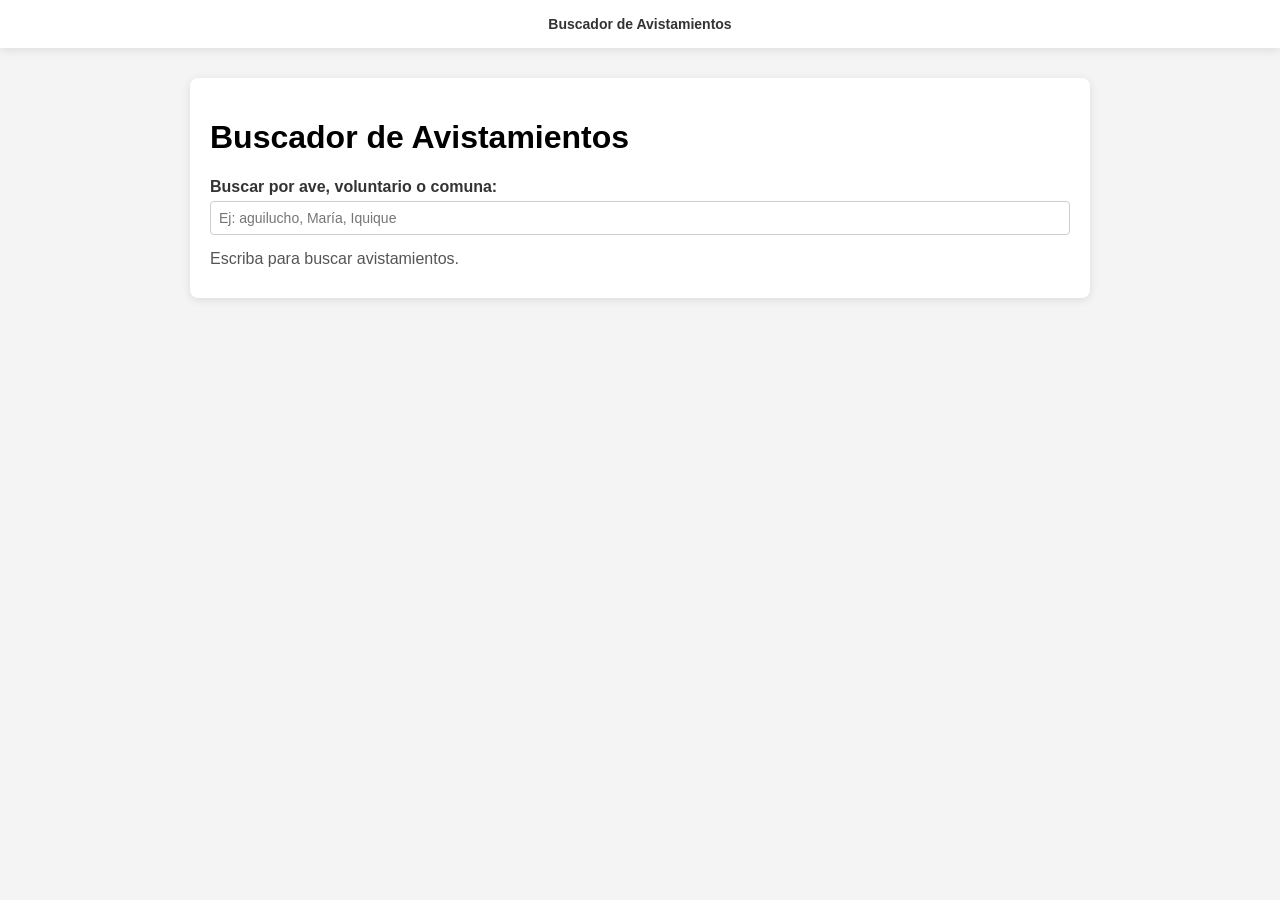
<file: src/main/resources/templates/buscador.html>
<!DOCTYPE html>
<html lang="es" xmlns:th="http://www.thymeleaf.org">
<head>
    <meta charset="UTF-8">
    <meta name="viewport" content="width=device-width, initial-scale=1">
    <title>Buscador de Avistamientos - Ornitólogos de Chile</title>
    <link rel="stylesheet" type="text/css" th:href="@{/css/styles.css}" href="../static/css/styles.css">
</head>
<body>
    <header>
        <nav>
            <ul>
                <li><a th:href="@{/}" href="/">Buscador de Avistamientos</a></li>
            </ul>
        </nav>
    </header>

    <main class="main-container buscador-container">
        <h1>Buscador de Avistamientos</h1>

        <form id="form-buscador" class="filtros-container">
            <label for="busqueda">Buscar por ave, voluntario o comuna:</label>
            <input type="text" id="busqueda" name="q" maxlength="100" autocomplete="off"
                   placeholder="Ej: aguilucho, María, Iquique">
        </form>

        <p id="estado" class="estado" role="status"></p>
        <p id="aviso" class="aviso" role="alert"></p>

        <div id="resultados"></div>
    </main>

    <script th:src="@{/js/buscador.js}" src="../static/js/buscador.js"></script>
</body>
</html>
</file>
<file: src/main/resources/static/css/styles.css>
/* Menú de navegación */
header {
    width: 100%;
    background-color: #fff;
    box-shadow: 0 2px 10px rgba(0, 0, 0, 0.1);
}

nav ul {
    list-style-type: none;
    margin: 0;
    padding: 15px 0;
    display: flex;
    justify-content: center;
}

nav ul li a {
    text-decoration: none;
    color: #333;
    font-weight: bold;
    padding: 8px 16px;
    border-radius: 4px;
    font-size: 14px;
}

nav ul li a:hover {
    background-color: #28a745;
    color: #fff;
}

body {
    font-family: Arial, sans-serif;
    background-color: #f4f4f4;
    margin: 0;
    padding: 0;
    min-height: 100vh;
}

.main-container {
    background-color: #fff;
    padding: 20px;
    border-radius: 8px;
    box-shadow: 0 2px 10px rgba(0, 0, 0, 0.1);
    max-width: 900px;
    margin: 30px auto;
    box-sizing: border-box;
}

label {
    font-weight: bold;
    display: block;
    margin-bottom: 5px;
    color: #333;
}

input[type="text"],
select {
    width: 100%;
    padding: 8px;
    border: 1px solid #ccc;
    border-radius: 4px;
    font-size: 14px;
    box-sizing: border-box;
    background-color: #fff;
    color: #333;
}

.filtros-container {
    margin-bottom: 15px;
}

.estado {
    color: #555;
    margin: 10px 0;
}

.aviso {
    margin: 10px 0;
    color: #a94442;
}

.aviso:empty {
    display: none;
}

.tabla-scroll {
    overflow-x: auto;
}

table {
    width: 100%;
    border-collapse: collapse;
    text-align: left;
    background-color: #fff;
}

th,
td {
    border: 1px solid #ccc;
    padding: 8px;
}

th {
    background-color: #eaeaea;
}

.texto-centrado {
    text-align: center;
}

mark {
    background-color: #ffe066;
    color: #000;
    padding: 0 1px;
    border-radius: 2px;
}

.btn {
    display: inline-block;
    padding: 6px 12px;
    background-color: #28a745;
    color: #fff;
    text-decoration: none;
    border: none;
    border-radius: 4px;
    font-size: 14px;
    cursor: pointer;
}

.btn:hover {
    background-color: #218838;
}

.btn-secundario {
    background-color: #6c757d;
    margin-left: 6px;
}

.btn-secundario:hover {
    background-color: #5a6268;
}

.selector-nota {
    width: auto;
    min-width: 90px;
    padding: 5px;
}

@media (max-width: 600px) {
    nav ul {
        flex-wrap: wrap;
    }

    .main-container {
        margin: 15px 10px;
    }
}
</file>
